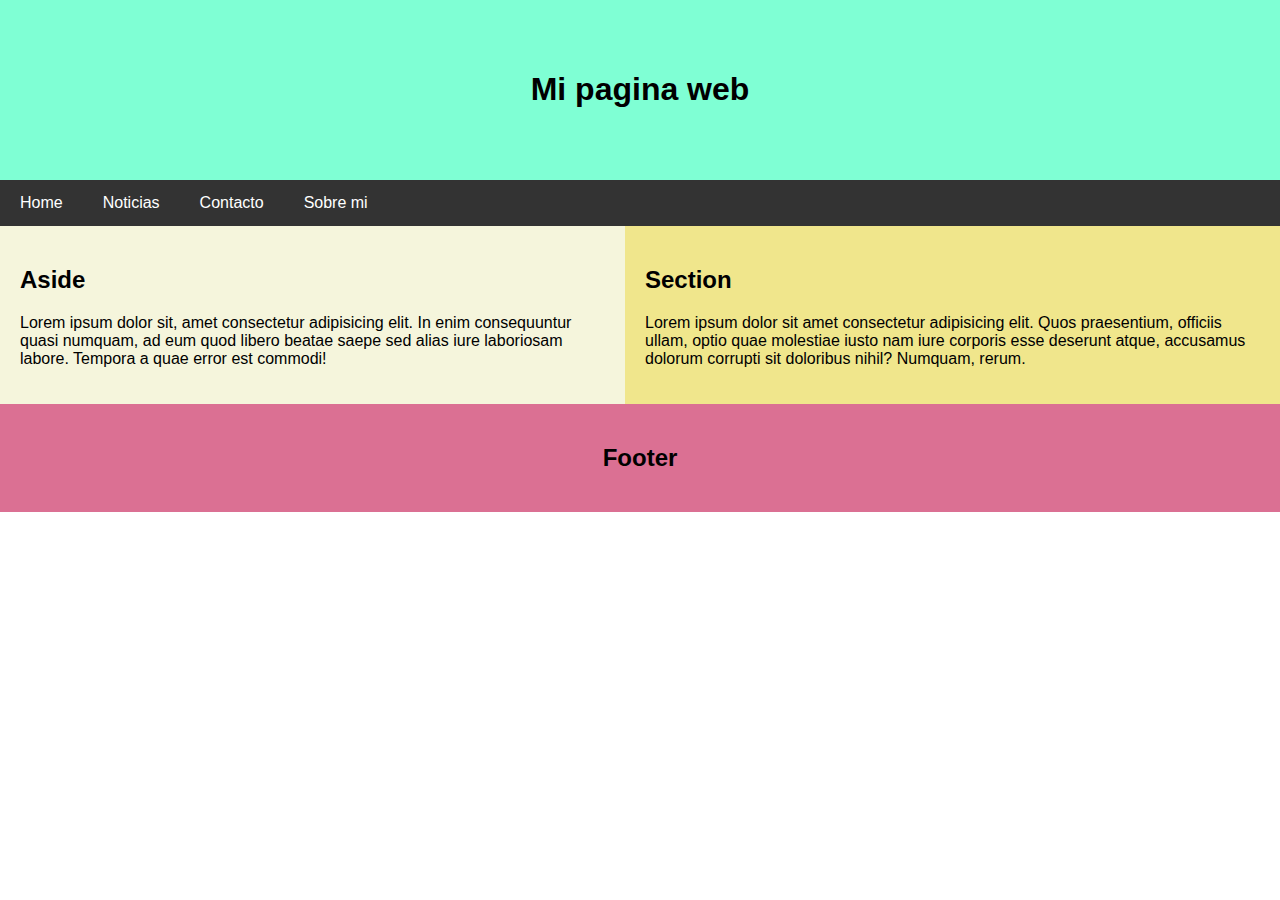
<file: Practica 1/layout1/index.html>
<!DOCTYPE html>
<html lang="es">
<head>
    <meta charset="UTF-8">
    <meta name="viewport" content="width=device-width, initial-scale=1.0">
    <title>Document</title>
    <link rel="stylesheet" href="estilos.css"/>
</head>
<body>
    <header>
        <h1>Mi pagina web</h1>
    </header>

    <nav>
        <a href="#">Home</a>
        <a href="#">Noticias</a>
        <a href="#">Contacto</a>
        <a href="#">Sobre mi</a>
    </nav>

    <div class="row">
        <aside>
            <h2>Aside</h2>
            <p>Lorem ipsum dolor sit, amet consectetur adipisicing elit. In enim consequuntur quasi numquam, ad eum quod libero beatae saepe sed alias iure laboriosam labore. Tempora a quae error est commodi!</p>
        </aside>
        <section>
            <h2>Section</h2>
            <p>Lorem ipsum dolor sit amet consectetur adipisicing elit. Quos praesentium, officiis ullam, optio quae molestiae iusto nam iure corporis esse deserunt atque, accusamus dolorum corrupti sit doloribus nihil? Numquam, rerum.</p>
        </section>
    </div>

    <footer>
        <h2>Footer</h2>
    </footer>
</body>
</html>
</file>
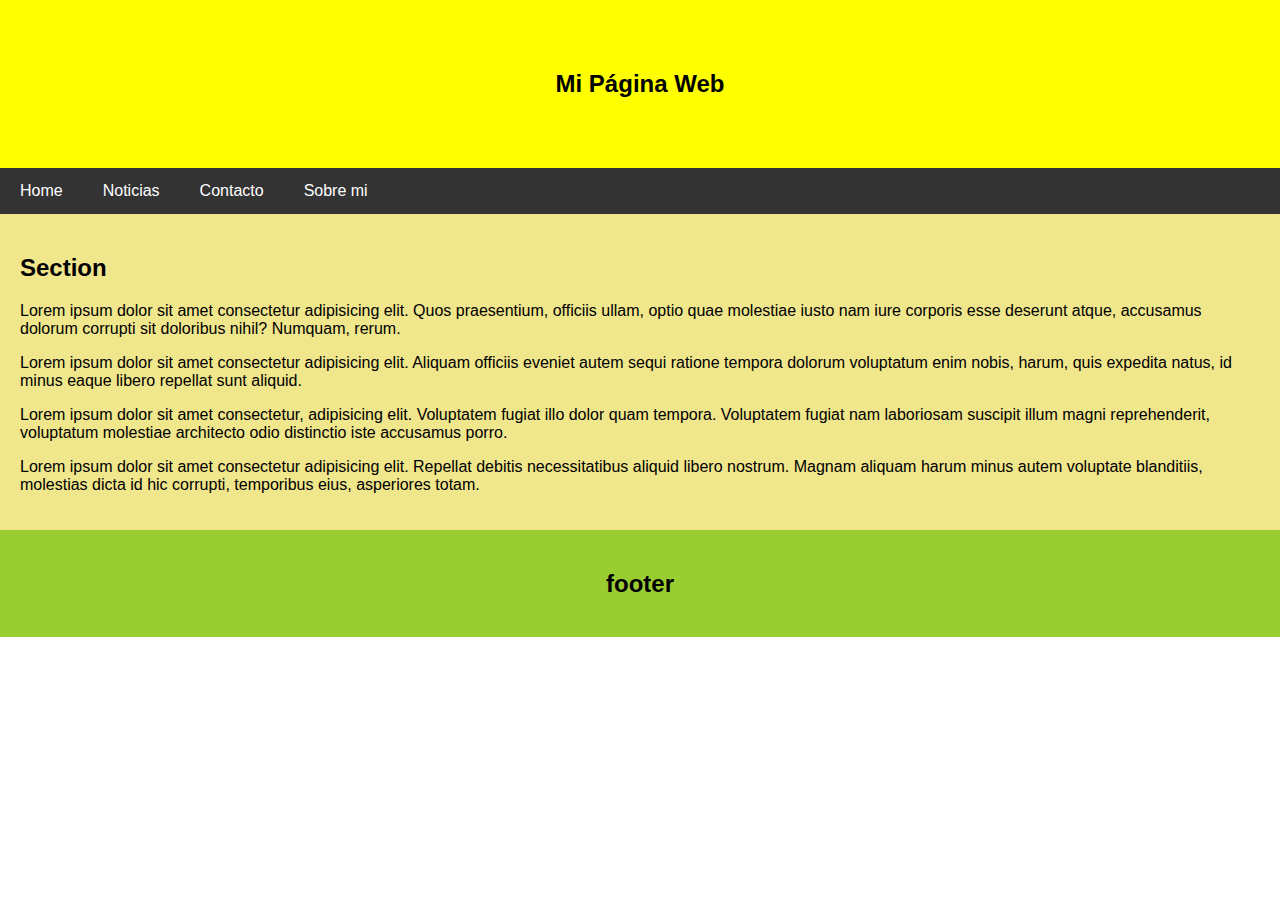
<file: Practica 1/layout2/index.html>
<!DOCTYPE html>
<html lang="en">
<head>
    <meta charset="UTF-8">
    <meta name="viewport" content="width=device-width, initial-scale=1.0">
    <title>Document</title>
    <link rel="stylesheet" href="estilos.css">
</head>
<body>
    <header>
        <h2>Mi Página Web</h2>
    </header>

    <nav>
        <a href="#">Home</a>
        <a href="#">Noticias</a>
        <a href="#">Contacto</a>
        <a href="#">Sobre mi</a>
    </nav>

    <div class="row"></div>
        <section>
            <h2>Section</h2>
            <p>Lorem ipsum dolor sit amet consectetur adipisicing elit. Quos praesentium, officiis ullam, optio quae molestiae iusto nam iure corporis esse deserunt atque, accusamus dolorum corrupti sit doloribus nihil? Numquam, rerum.</p>
            <p>Lorem ipsum dolor sit amet consectetur adipisicing elit. Aliquam officiis eveniet autem sequi ratione tempora dolorum voluptatum enim nobis, harum, quis expedita natus, id minus eaque libero repellat sunt aliquid.</p>
            <p>Lorem ipsum dolor sit amet consectetur, adipisicing elit. Voluptatem fugiat illo dolor quam tempora. Voluptatem fugiat nam laboriosam suscipit illum magni reprehenderit, voluptatum molestiae architecto odio distinctio iste accusamus porro.</p>
            <p>Lorem ipsum dolor sit amet consectetur adipisicing elit. Repellat debitis necessitatibus aliquid libero nostrum. Magnam aliquam harum minus autem voluptate blanditiis, molestias dicta id hic corrupti, temporibus eius, asperiores totam.</p>
        </section>
    </div>

    <footer>
        <h2>footer</h2>
    </footer>
</body>
</html>
</file>
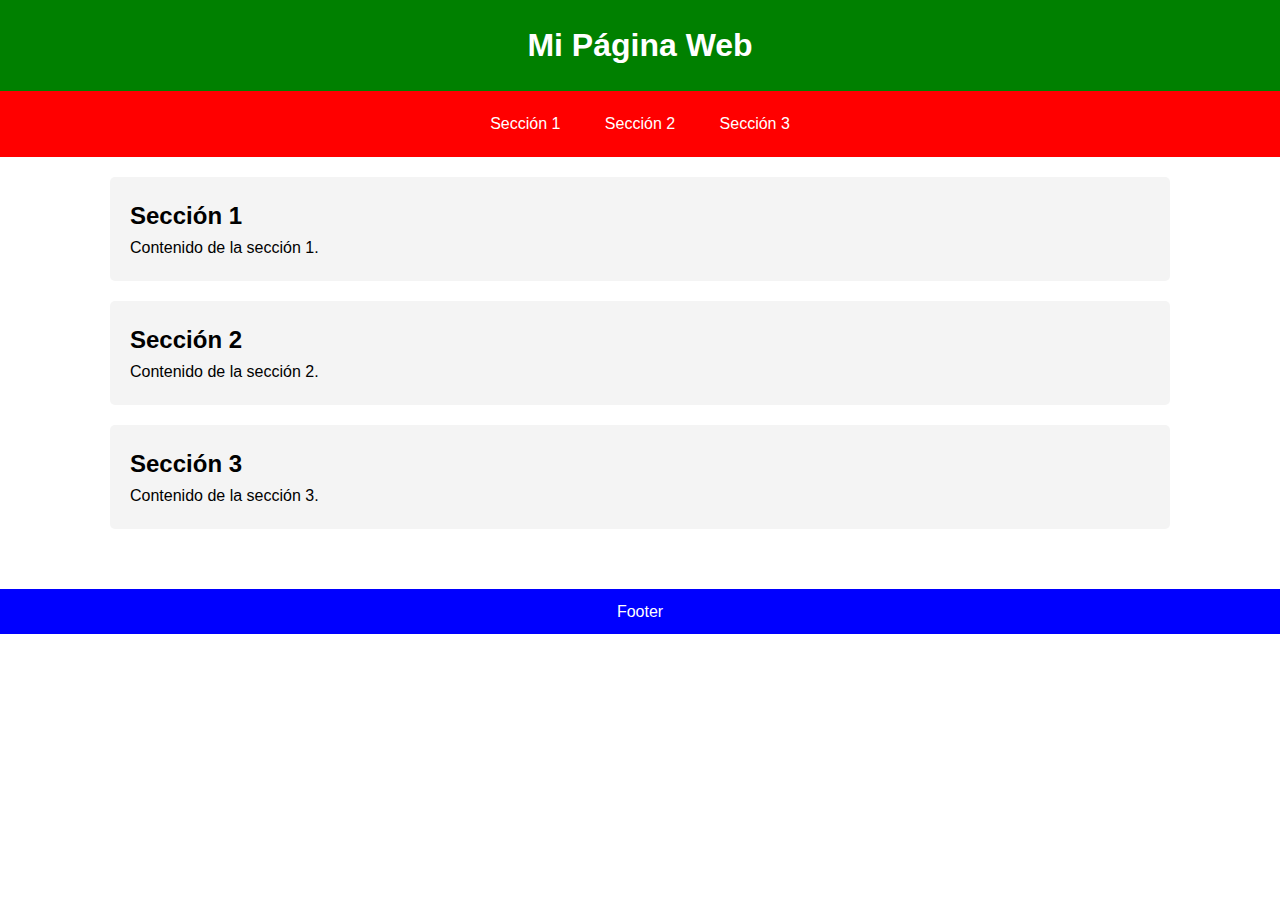
<file: Practica 1/layout3/index.html>
<!DOCTYPE html>
<html lang="en">
<head>
    <meta charset="UTF-8">
    <meta name="viewport" content="width=device-width, initial-scale=1.0">
    <title>Document</title>
    <link rel="stylesheet" href="estilos.css">
</head>
<body>
    <header>
        <h1>Mi Página Web</h1>
    </header>
    <nav>
        <a href="#">Sección 1</a>
        <a href="#">Sección 2</a>
        <a href="#">Sección 3</a>
    </nav>
    <div class="container">
        <section id="seccion1">
            <h2>Sección 1</h2>
            <p>Contenido de la sección 1.</p>
        </section>
        <section id="seccion2">
            <h2>Sección 2</h2>
            <p>Contenido de la sección 2.</p>
        </section>
        <section id="seccion3">
            <h2>Sección 3</h2>
            <p>Contenido de la sección 3.</p>
        </section>
    </div>
    <footer>
        <p>Footer</p>
    </footer>
</body>
</html>
</file>
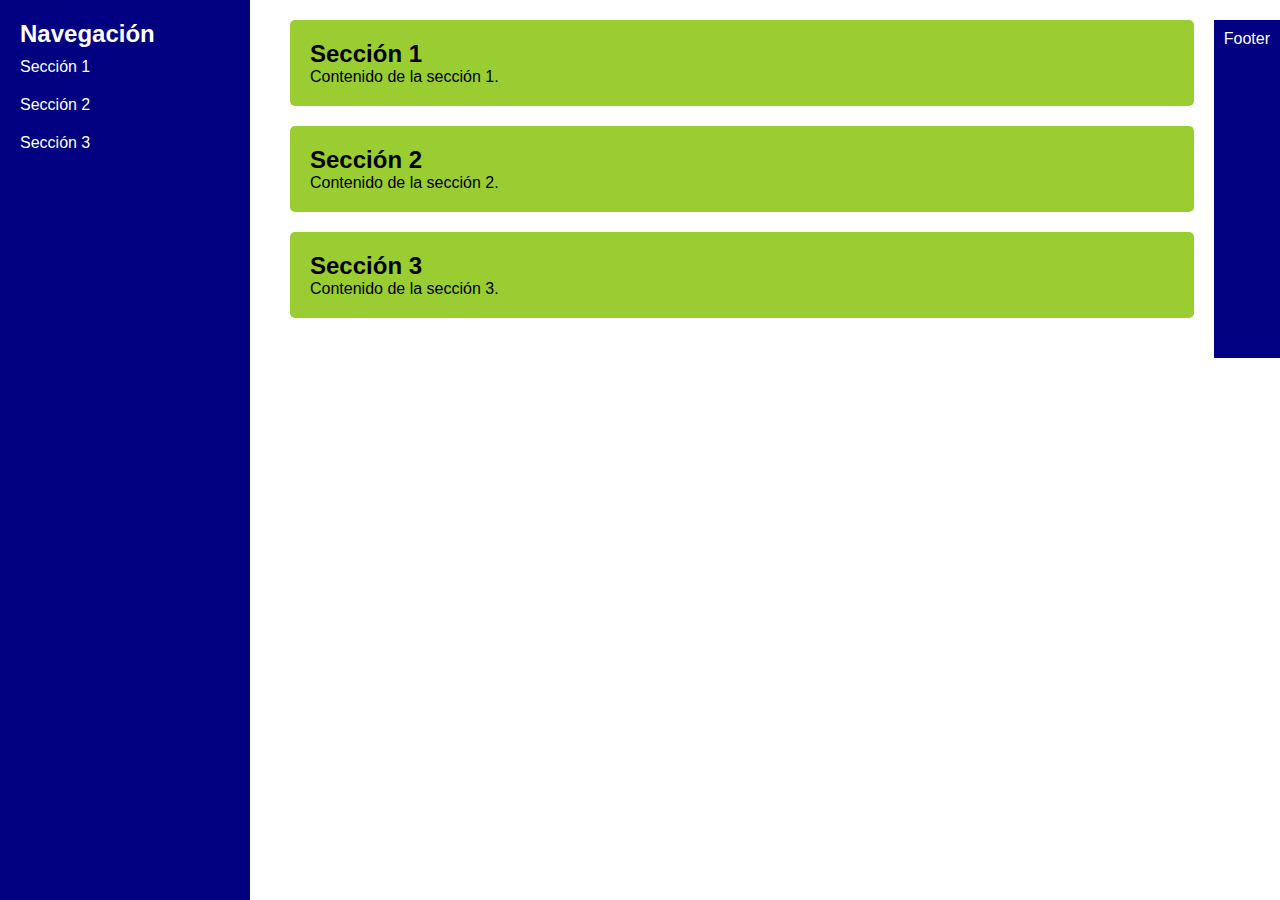
<file: Practica 1/layout4/index.html>
<!DOCTYPE html>
<html lang="en">
<head>
    <meta charset="UTF-8">
    <meta name="viewport" content="width=device-width, initial-scale=1.0">
    <title>Document</title>
    <link rel="stylesheet" href="estilos.css">
</head>
<body>
    <nav>
        <h2>Navegación</h2>
        <a href="#">Sección 1</a>
        <a href="#">Sección 2</a>
        <a href="#">Sección 3</a>
    </nav>
    <div class="container">
        <section id="seccion1">
            <h2>Sección 1</h2>
            <p>Contenido de la sección 1.</p>
        </section>
        <section id="seccion2">
            <h2>Sección 2</h2>
            <p>Contenido de la sección 2.</p>
        </section>
        <section id="seccion3">
            <h2>Sección 3</h2>
            <p>Contenido de la sección 3.</p>
        </section>
    </div>
    <footer>
        <p>Footer</p>
    </footer>
</body>
</html>
</file>
<file: Practica 1/layout1/estilos.css>
*{
    box-sizing: border-box;
}

body {
    font-family: Arial, Helvetica, sans-serif;
    margin: 0;
    padding: 0;
}

header{
    padding: 50px;
    background-color: aquamarine;
    text-align: center;
}

nav{
    display: flex;
    flex-direction: row;
    background-color: #333;
}

nav a{
    color: white;
    padding: 14px 20px;
    text-decoration: none;
}

.row{
    display: flex;
    flex-wrap: wrap;
}

aside{
    flex: 30px;
    background-color: beige;
    padding: 20px;
}

section{
    flex: 70px;
    background-color: khaki;
    padding: 20px;
}

footer{
    padding: 20px;
    text-align: center;
    background-color: palevioletred;
}
</file>
<file: Practica 1/layout2/estilos.css>
*{
    box-sizing: border-box;
}

body {
    font-family: Arial, Helvetica, sans-serif;
    margin: 0;
    padding: 0;
}

header{
    padding: 50px;
    background-color: yellow;
    text-align: center;
}

nav{
    display: flex;
    flex-direction: row;
    background-color: #333;
}

nav a{
    color: white;
    padding: 14px 20px;
    text-decoration: none;
}

.row{
    display: flex;
    flex-wrap: wrap;
}


section{
    flex: 70px;
    background-color: khaki;
    padding: 20px;
}

footer{
    padding: 20px;
    text-align: center;
    background-color: yellowgreen;
}
</file>
<file: Practica 1/layout3/estilos.css>
* {
    margin: 0;
    padding: 0;
    box-sizing: border-box;
}
body {
    font-family: Arial, sans-serif;
    line-height: 1.6;
}
header {
    background: green;
    color: white;
    padding: 20px;
    text-align: center;
}
nav {
    background: red;
    padding: 10px;
    text-align: center;
}
nav a {
    color: white;
    text-decoration: none;
    padding: 10px 20px;
    display: inline-block;
}
.container {
    max-width: 1100px;
    margin: auto;
    padding: 20px;
}
section {
    margin-bottom: 20px;
    padding: 20px;
    background: #f4f4f4;
    border-radius: 5px;
}
footer {
    background-color: blue;
    color: white;
    text-align: center;
    padding: 10px;
    margin-top: 20px;
}
</file>
<file: Practica 1/layout4/estilos.css>
* {
    margin: 0;
    padding: 0;
    box-sizing: border-box;
}
body {
    font-family: Arial, sans-serif;
    display: flex;
}
nav {
    width: 250px;
    height: 100vh;
    background: #000080;
    padding: 20px;
    position: fixed;
    top: 0;
    left: 0;
    color: white;
}
nav a {
    color: white;
    text-decoration: none;
    display: block;
    padding: 10px 0;
}
.container {
    margin-left: 270px;
    padding: 20px;
    width: 100%;
}
section {
    margin-bottom: 20px;
    padding: 20px;
    background: yellowgreen;
    border-radius: 5px;
}
footer {
    background: #000080;
    color: white;
    text-align: center;
    padding: 10px;
    margin-top: 20px;
}
</file>
